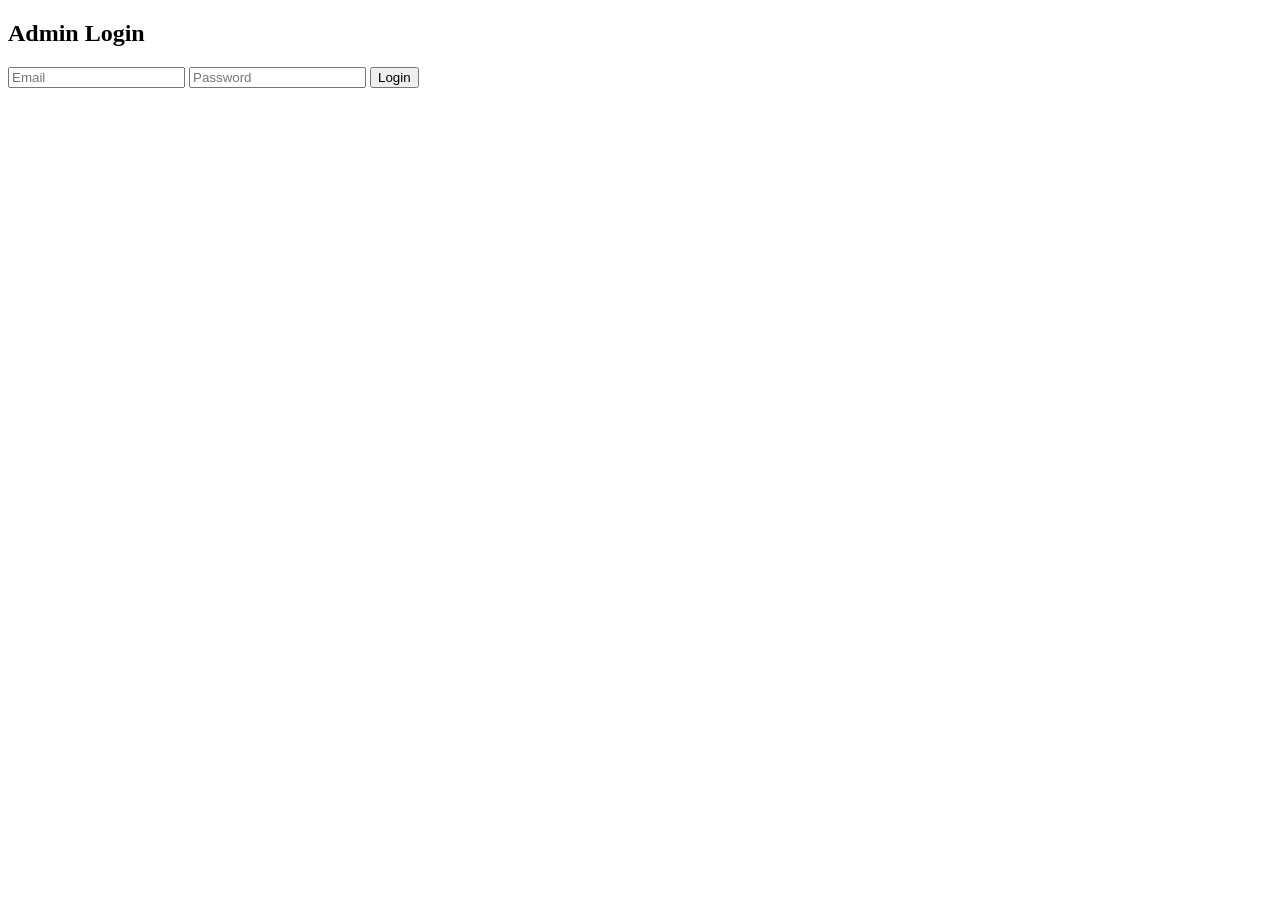
<file: admin.html>
<!DOCTYPE html>
<html>
<head>
<title>Admin Panel</title>
</head>

<body>

<h2>Admin Login</h2>

<input id="email" placeholder="Email">
<input id="pass" type="password" placeholder="Password">
<button onclick="login()">Login</button>

<div id="panel" style="display:none">

  <h2>Add Product</h2>

  <input id="name" placeholder="Name">
  <input id="desc" placeholder="Desc">
  <input id="price" placeholder="Price">
  <input id="img" placeholder="Image URL">

  <button onclick="addProduct()">Add</button>
</div>

<script src="firebase.js"></script>
<script src="auth.js"></script>

<script>
let currentUser = null;

function login(){
  firebase.auth().signInWithEmailAndPassword(email.value, pass.value)
  .then(async user=>{
    let uid = user.user.uid;

    let admin = await checkAdmin(uid);

    if(admin){
      currentUser = uid;
      document.getElementById("panel").style.display="block";
    } else {
      alert("Not admin");
    }
  });
}

function addProduct(){
  db.collection("products").add({
    name:name.value,
    desc:desc.value,
    price:price.value,
    img:img.value
  });

  alert("Added");
}
</script>

</body>
</html>
</file>
